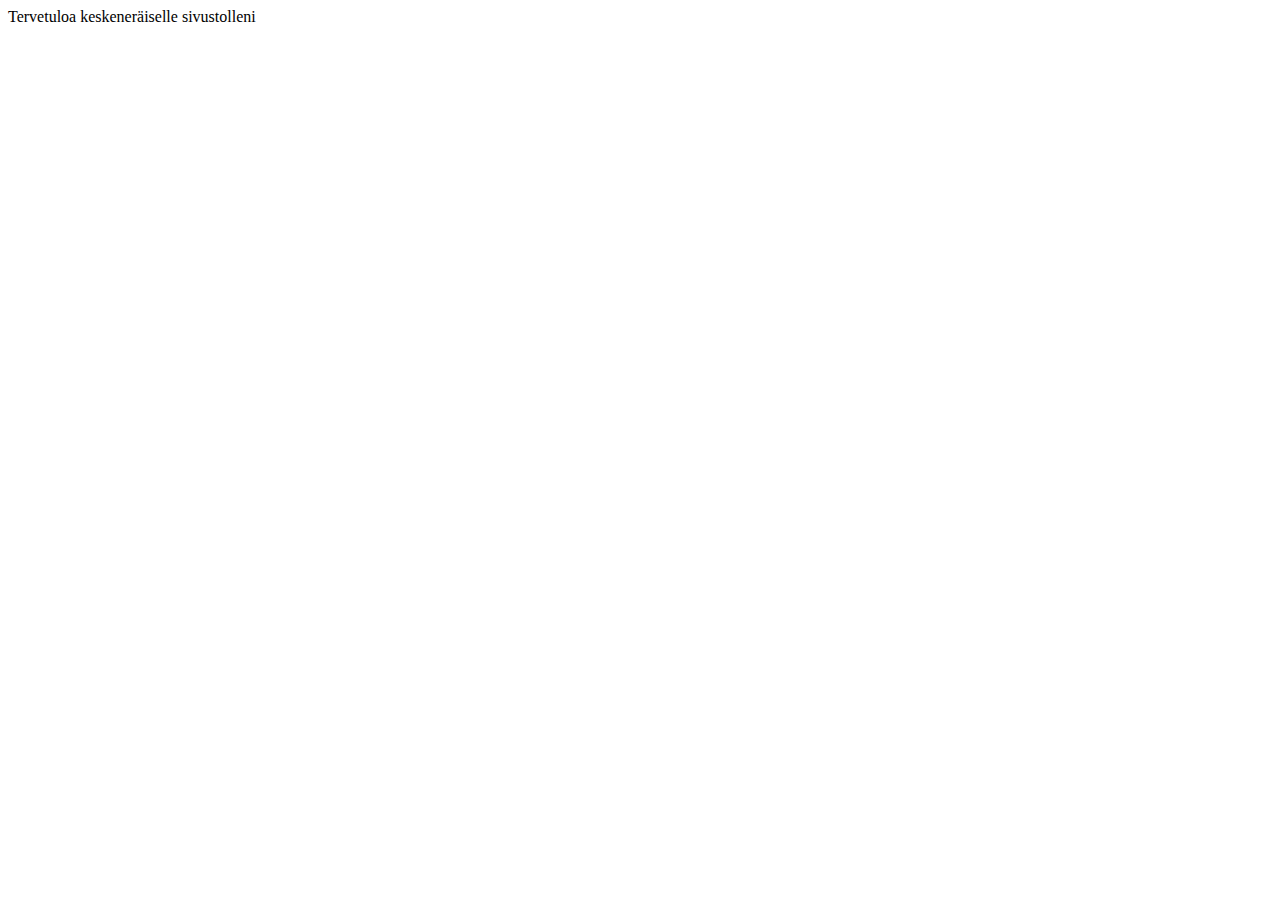
<file: index.html>
<!DOCTYPE html>
<html>
<head>
<meta charset="utf-8" />
<title>R0244-3007 Verkkosivujen kehittäminen</title>
<head>
<body>
<div align="left">
Tervetuloa keskeneräiselle sivustolleni
</div>
</body>
</html>
</file>
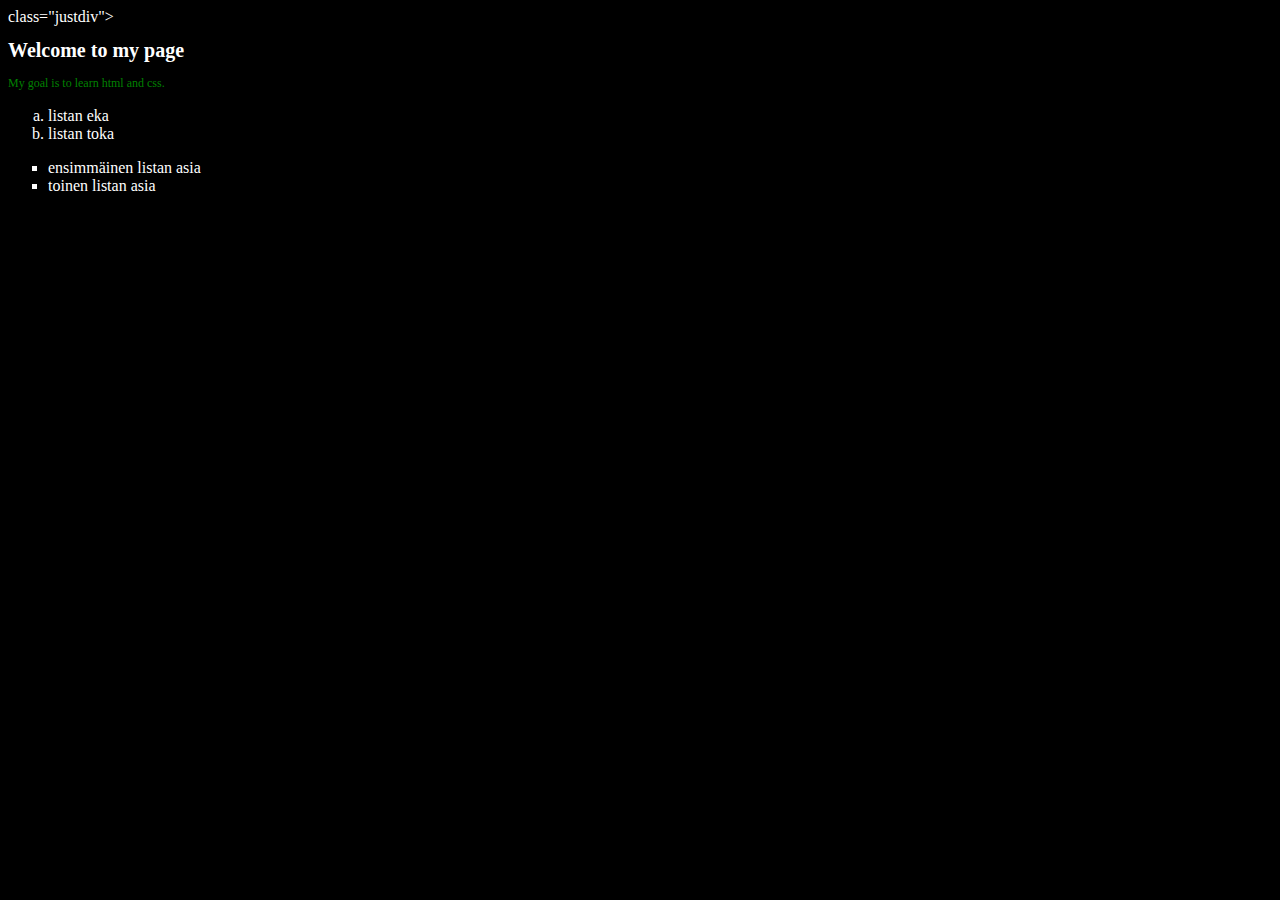
<file: styles.html>
<!DOCTYPE html>
<html lang = "fi-fi">
 <head>
 <meta charset = "UTF-8">
 <title>Lauri's site</title>
 <link rel = "stylesheet"
   type = "text/css"
   href = "styles.css" />
 </head>
 <body>
 <div> class="justdiv">
 <h1>Welcome to my page</h1>
 </div>
 <p>
  My goal is to learn html and css.
 </p>
 <ol>
 <li>listan eka</li>
 <li>listan toka</li>
 </ol>
 <ul>
 <li>ensimmäinen listan asia</li>
 <li>toinen listan asia</li>
 </ul>
 </body>
</html>
</file>
<file: styles.css>
/* styles.css */
body {
 background-color: #000000;
 color: #FFFFFF;
}
h1 {
 font-size: 20px;
}
p {
 color: green;
 font-size: 12px;
}.justdiv {
	border-style: dotted;
	border-width: 2px;
	width: 100px;
	height: 100px;
}
ol {
	list-style-type: lower-alpha;
}
ul {
	list-style-type: square;
}
</file>
